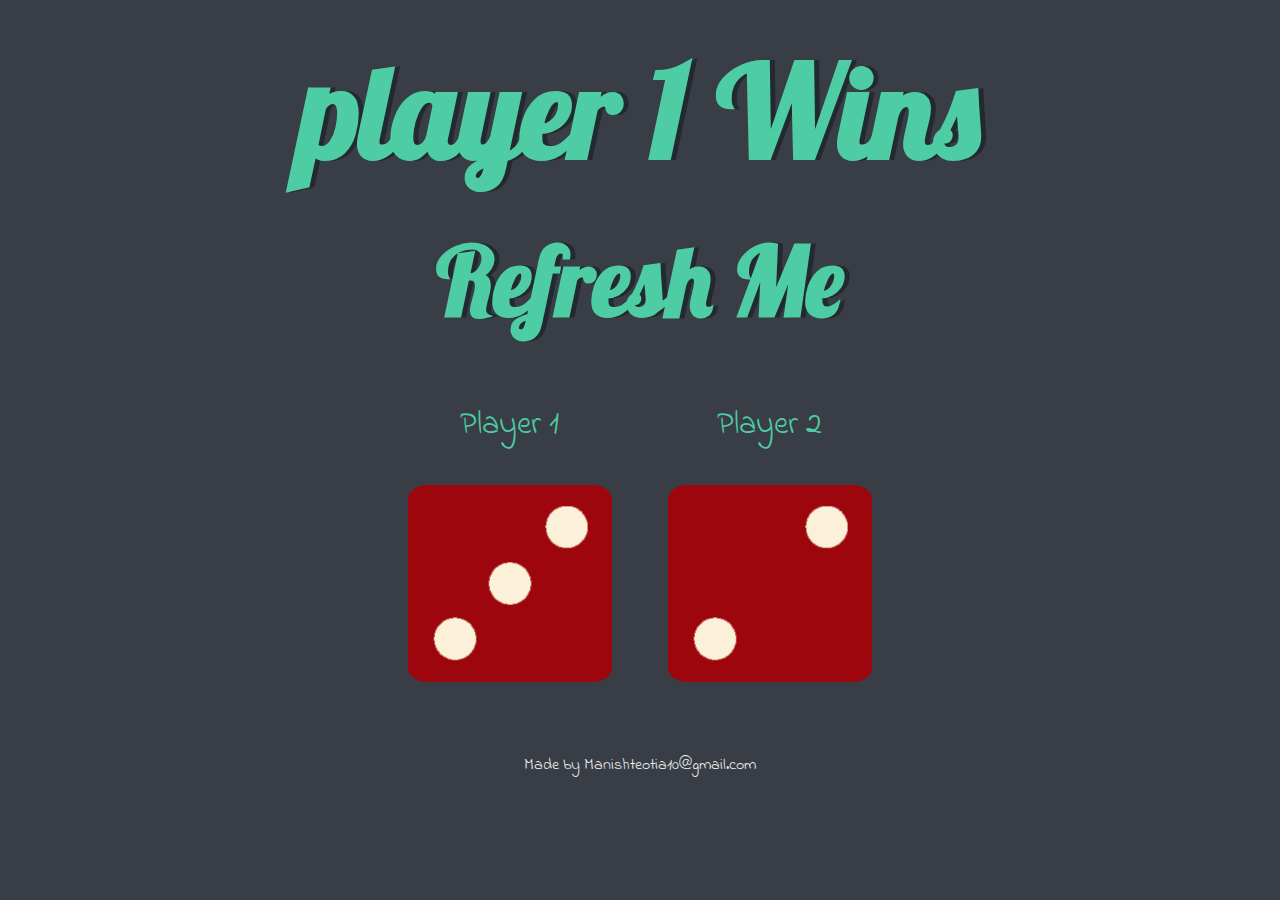
<file: index.html>
<!DOCTYPE html>
<html lang="en" dir="ltr">
  <head>
    <meta charset="utf-8">
    <title>Dicee</title>
    <link rel="stylesheet" href="styles.css">
    <link href="https://fonts.googleapis.com/css?family=Indie+Flower|Lobster" rel="stylesheet">

  </head>
  <body>

    <div class="container">
      <h1 class="winner">Refresh Me</h1>
      <h2 class="instruct">Refresh Me</h2>  
      <div class="dice">
        <p>Player 1</p>
        <img class="img1" src="images\dice6.png">
      </div>

      <div class="dice">
        <p>Player 2</p>
        <img class="img2" src="images\dice6.png">
      </div>

    </div>

<script src="dice.js" charset="utf-8"></script>
  </body>

  <footer>
    Made by Manishteotia10@gmail.com
  </footer>
</html>
</file>
<file: styles.css>
.container {
  width: 70%;
  margin: auto;
  text-align: center;
}

.dice {
  text-align: center;
  display: inline-block;

}

body {
  background-color: #393E46;
}

h1,h2
{
  margin: 30px;
  font-family: 'Lobster', cursive;
  text-shadow: 5px 0 #232931;
  
  color: #4ECCA3;
}
.winner
{
font-size: 8rem;
}
.instruct
{
font-size: 6rem;
}

p {
  font-size: 2rem;
  color: #4ECCA3;
  font-family: 'Indie Flower', cursive;
}

img {
  width: 80%;
}

footer {
  margin-top: 5%;
  color: #EEEEEE;
  text-align: center;
  font-family: 'Indie Flower', cursive;

}
</file>
